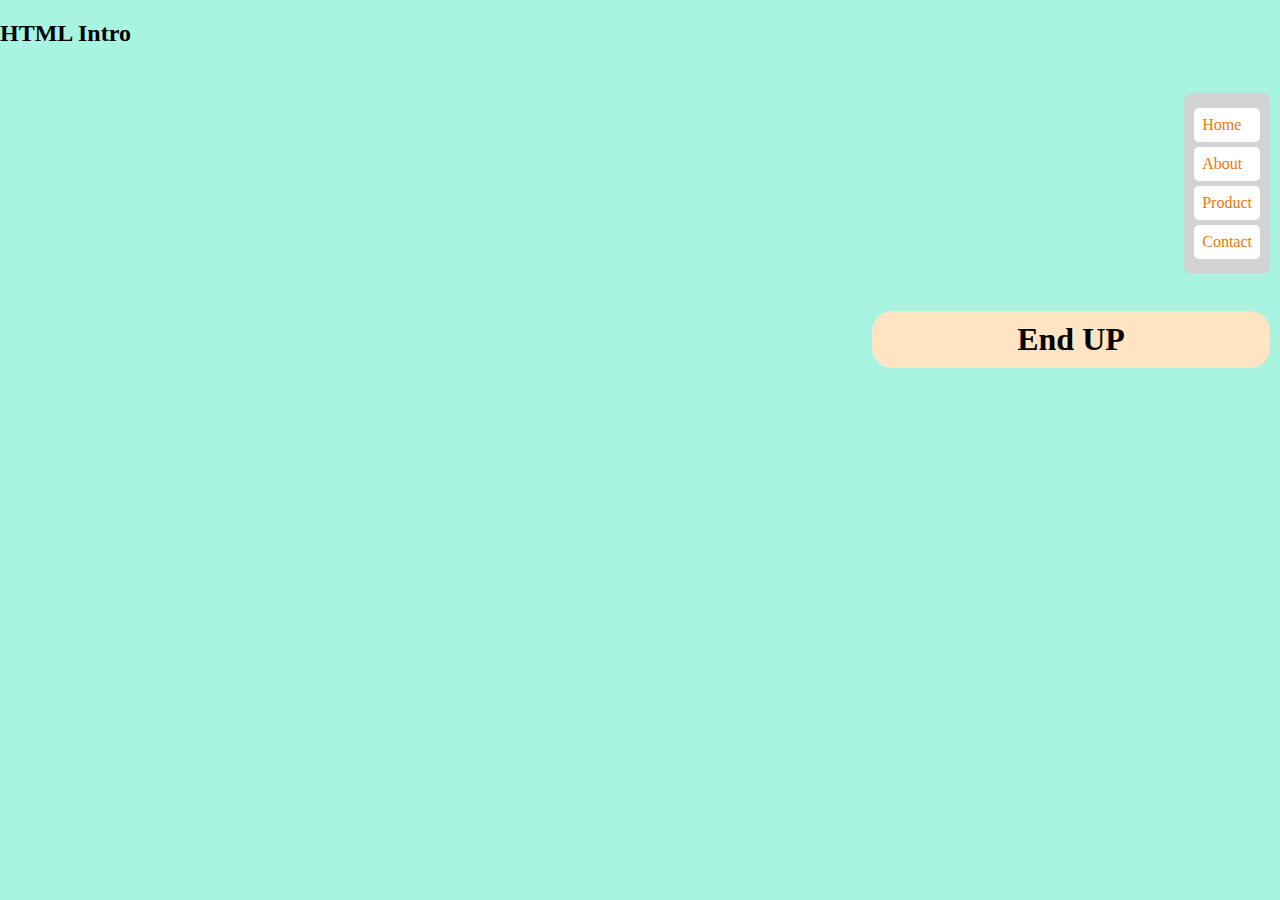
<file: 3_Leran_Html_To_Create_Page/index.html>
﻿<!DOCTYPE html>
<html>
<head>
    <meta charset="utf-8" />
    <title>AJJU Bhai</title>
    <link href="CSS/Style.css" rel="stylesheet" />

   
</head>
<body>
    <h2>HTML Intro</h2>
    <div class="Container">
      

        <ul id="show">
            <li >Home</li>
            <li>About</li>
            <li>Product</li>
            <li>Contact</li>

        </ul>
        <h1>End UP</h1>

    </div>

    

</body>
</html>
</file>
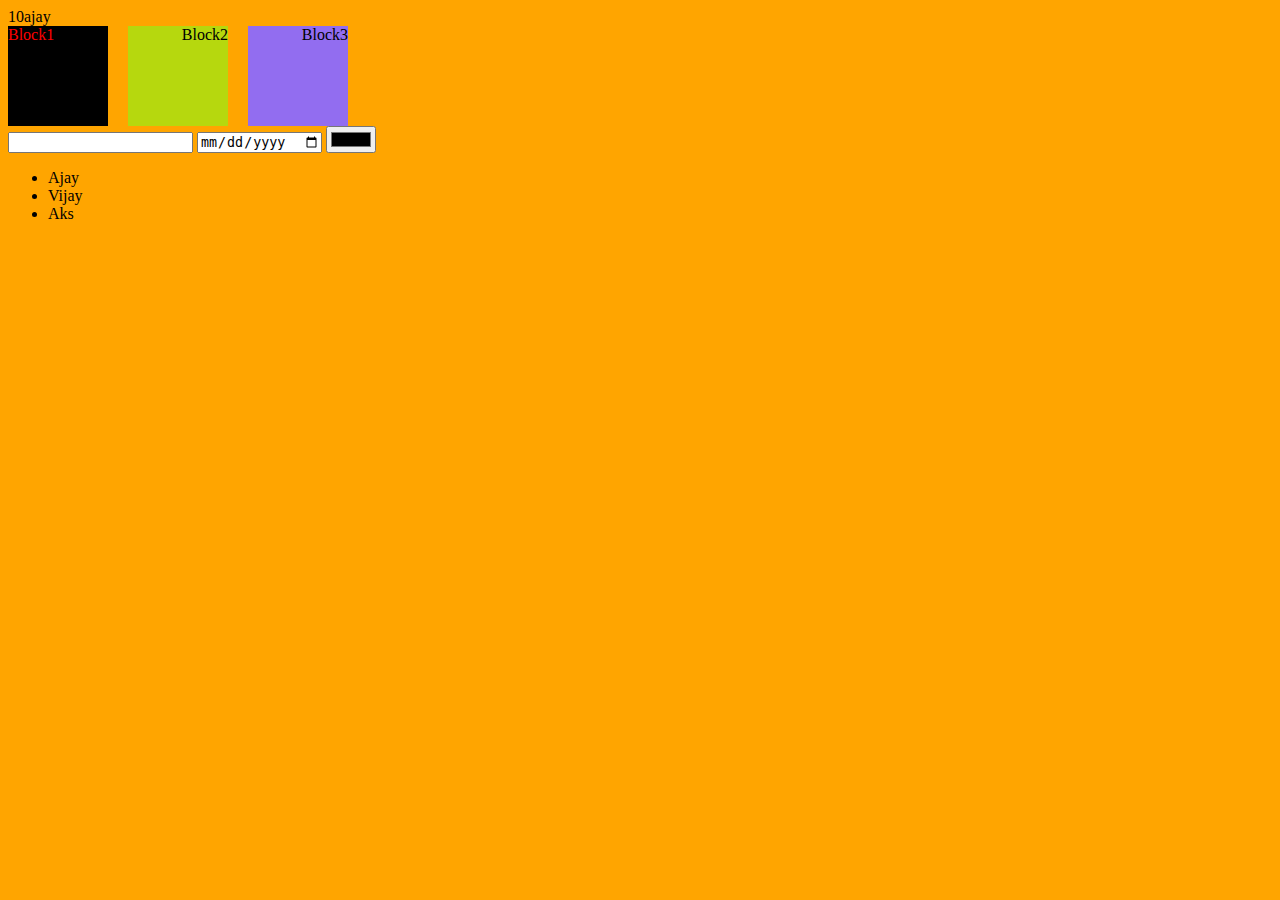
<file: 4_HTML_CSS/Index.html>
<!DOCTYPE html>
<html lang="en">
<head>
    <meta charset="UTF-8">
    <meta name="viewport" content="width=device-width, initial-scale=1.0">
    <link rel="stylesheet" href="./CSS/Style.css">
    <title>My HomePage</title>
</head>
<body>
    <script src="./index.js"></script>
    <div class="mainDiv">
        
        <div class="d1">Block1</div>
        <div class="d2">Block2</div>
        <div class="d3">Block3</div>
    </div>
    
    <input type="text">
    <input type="date">
    <input type="color">

    <ul>
        <li>
            Ajay           
        </li>
        <li>
            Vijay
        </li>
        <li>Aks</li>

    </ul>

    
    

</body>
</html>
</file>
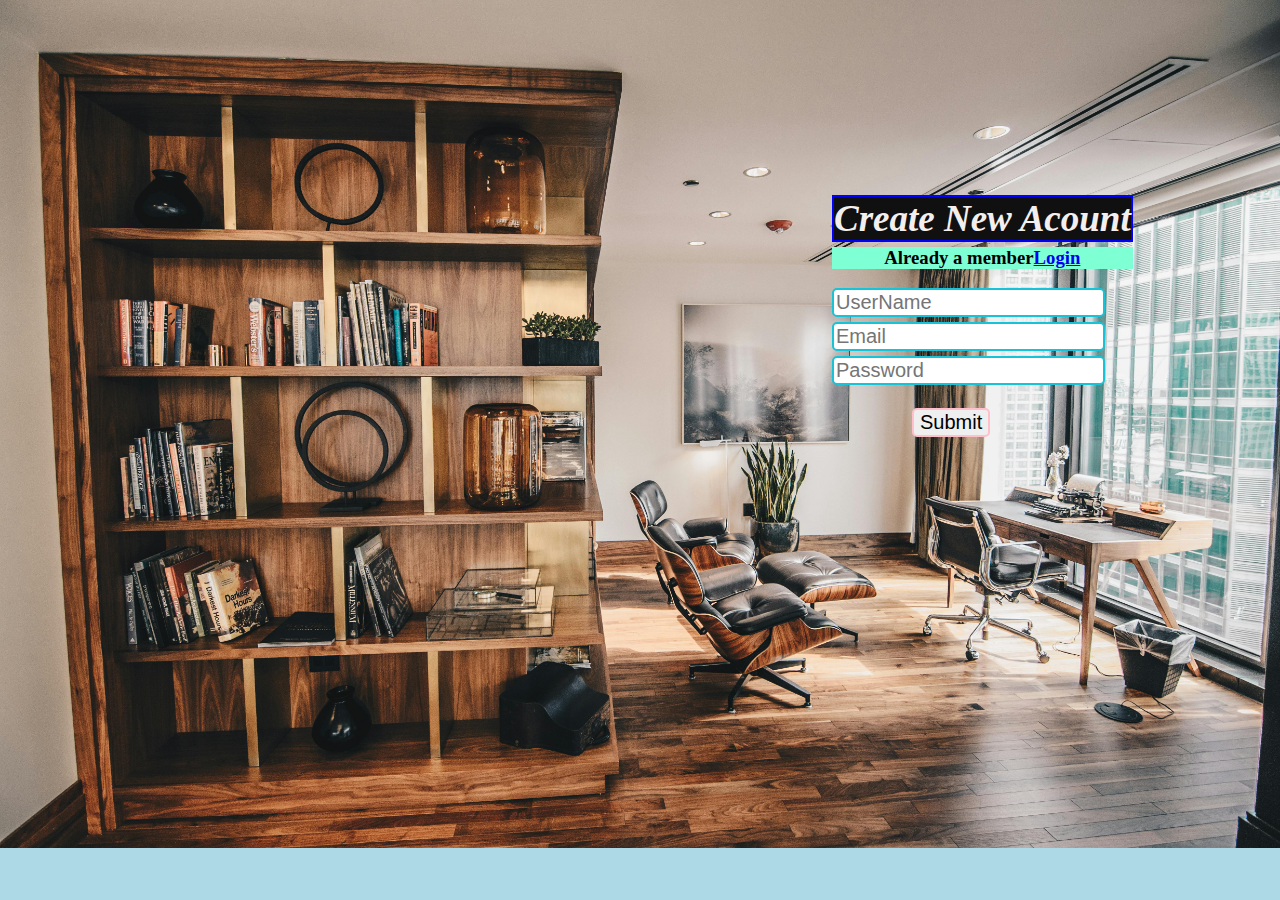
<file: 2_HTML_With_CSS/HomePage.html>
﻿<!DOCTYPE html>
<html lang="en">
<head>
    <meta charset="UTF-8">
    <meta name="viewport" content="width=device-width, initial-scale=1.0">
    <title>Document</title>
    <!-- <i class="fa-solid fa-network-wired"></i> -->
    <link rel="stylesheet" href="./CSS/Style.css">
</head>
<body>

    <div id="MainDiv">

        <img src="./Images/Background.jpg" alt="Background_Image" width="100%">
        <div class="InnerDiv">
            
            <h1>Create New Acount </h1>
            <h3>Already a member <a href="http://www.google.com"><b>Login</b></a> </h3>
            
            <input type="text"  placeholder="UserName">
           
            <input type="mail"  placeholder="Email">
            
            <input type="password"  placeholder="Password">
            <br>
            <button type="submit">Submit</button>
        </div>
    </div>
    
</body>
</html>
</file>
<file: 3_Leran_Html_To_Create_Page/CSS/Style.css>
﻿body {
    background-color: #a9f3e1;
    margin: 0;
    padding: 0;
}

div h2 {
    color: orangered;
}

#show {
    background-color: lightgray; /* Background for the entire list */
    padding: 10px;
    border-radius: 8px;
    display: inline-block;
    
}

#show li {
    background-color: #ffffff; /* Set a more noticeable background for each list item */
    margin: 5px 0;
    padding: 8px;
    list-style: none;  /* Remove default bullet points */
    border-radius: 5px;
    color: rgb(232, 121, 10);
   display: block;
   


}

h1{

    background-color: bisque;
    width:30%;
    text-align: center;
    padding: 10px;
    border-radius: 20px;
    


}

#show li:hover {
    background-color: #cce7ff; /* Change background on hover */
        
}
.Container{

    display: flex;
    flex-direction: column;
    float: end;
    align-items: flex-end;
    padding: 10px;

}
</file>
<file: 4_HTML_CSS/CSS/Style.css>
body {
    background-color: orange;
}

.mainDiv {
    display: flex;
    flex-direction: row;
    align-items: flex-start; 
    justify-content: flex-start;
    /* height: 100vh;  */
}

.d1 {
    background-color: blueviolet;
    height: 100px;
    width: 100px;
    display: flex;
    justify-content: flex-start; 
    align-items: flex-start;
    margin-right: 20px;
}

.d2 {
    background-color: rgb(182, 216, 14);
    height: 100px;
    width: 100px;
    margin-right: 20px;

    display: flex;
    justify-content: flex-end; 
    align-items: flex-start; 
    
}
.d3 {
    background-color: rgb(146, 109, 240);
    height: 100px;
    width: 100px;
    margin-right: 20px;

    display: flex;
    justify-content:right; 
    align-items: flex-start; 
    
}
</file>
<file: 2_HTML_With_CSS/CSS/Style.css>
﻿html, body {

    margin: 0;
    padding: 0;
    height:100%;
}

body{
    background-color:lightblue;
}
#MainDiv{

    position: relative;
  

}

.InnerDiv{
    position: absolute;
    top: 20%;
    left: 65%;
   
}

h1 {
    font-family: 'Times New Roman', Times, serif;
    color: rgb(244, 239, 239);
    font-style: italic;
    font-size: 37px;
    background-color: rgb(16, 16, 17);
    border: 2px solid blue;

    display: flex;
    align-items: center;
    justify-content: center;

   
}

.InnerDiv h3{
    margin-top: -20px; 
    background-color: aquamarine;
    
    display: flex;
    align-items: center;
    justify-content: center;
}


.InnerDiv input{

    
    display: flex;
    align-items: center;
    justify-content: center;

    font-size: 20px;
    border: 2px solid rgb(23, 195, 214);
    
    border-radius: 5px;
    margin-bottom: 5px;
}

.InnerDiv button{

    
    display: flex;
    align-items: center;
    justify-content: center;
    border: 2px solid pink;
    border-radius: 5px;
    font-size: 20px;
    align-items: center;
    margin-left: 80px;
    
}
</file>
